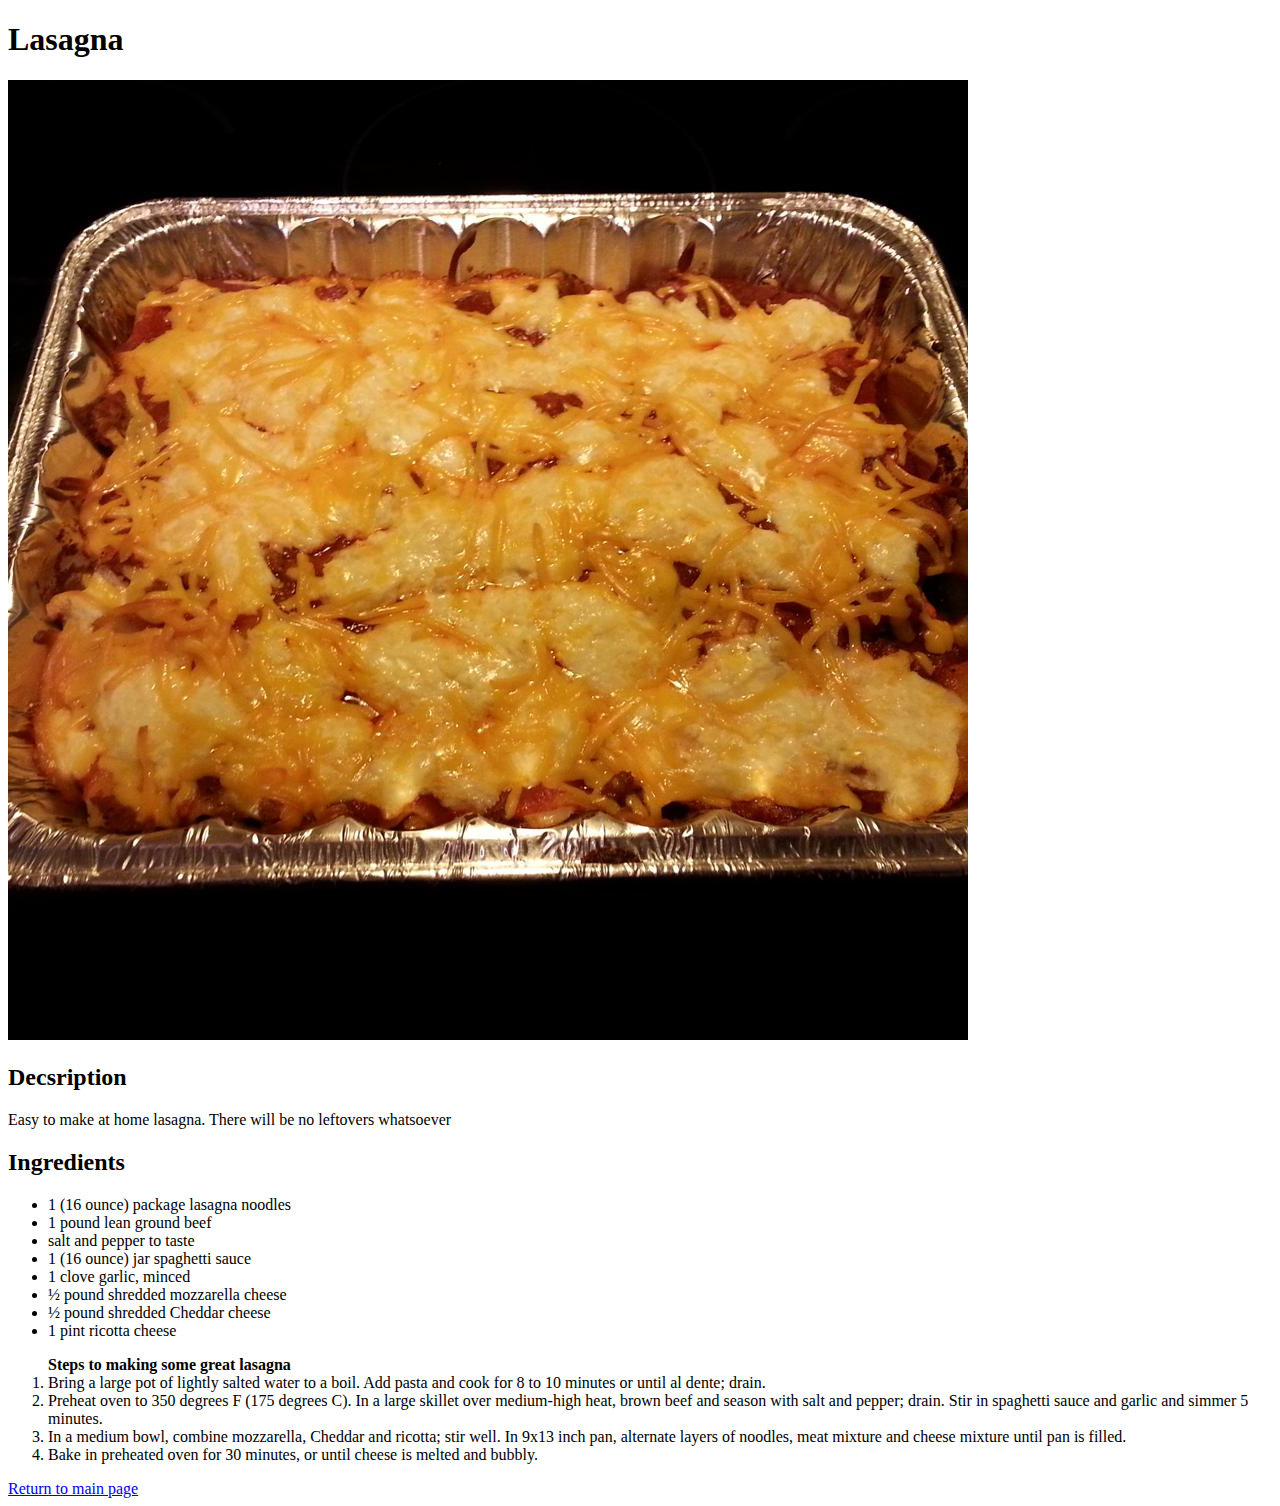
<file: recipes/lasagna.html>
<!DOCTYPE html>
<html lang="en">

<head>
	<meta charset="UTF-8">
	<meta http-equiv="X-UA-Compatible" content="IE=edge">
	<meta name="viewport" content="width=device-width, initial-scale=1.0">
	<title>Lasagna recipe</title>
</head>

<body>
	<h1>Lasagna</h1>
	<img src="../images/lasagna.jpg" alt="lasagna">
	<h2>Decsription</h2>
	<p>Easy to make at home lasagna. There will be no leftovers whatsoever</p>
	<h2>Ingredients</h2>
	<ul>
		<li>1 (16 ounce) package lasagna noodles</li>
		<li>1 pound lean ground beef</li>
		<li>salt and pepper to taste</li>
		<li>1 (16 ounce) jar spaghetti sauce</li>
		<li>1 clove garlic, minced</li>
		<li>½ pound shredded mozzarella cheese</li>
		<li>½ pound shredded Cheddar cheese</li>
		<li>1 pint ricotta cheese</li>
	</ul>

	<ol> <strong>Steps to making some great lasagna</strong>
		<li>Bring a large pot of lightly salted water to a boil. Add pasta and cook for 8 to 10 minutes or until al dente;
			drain.</li>
		<li>Preheat oven to 350 degrees F (175 degrees C). In a large skillet over medium-high heat, brown beef and season
			with salt and pepper; drain. Stir in spaghetti sauce and garlic and simmer 5 minutes.</li>
		<li>In a medium bowl, combine mozzarella, Cheddar and ricotta; stir well. In 9x13 inch pan, alternate layers of
			noodles, meat mixture and cheese mixture until pan is filled.</li>
		<li>Bake in preheated oven for 30 minutes, or until cheese is melted and bubbly.</li>
	</ol>

	<a href="../index.html">Return to main page</a>
</body>

</html>
</file>
